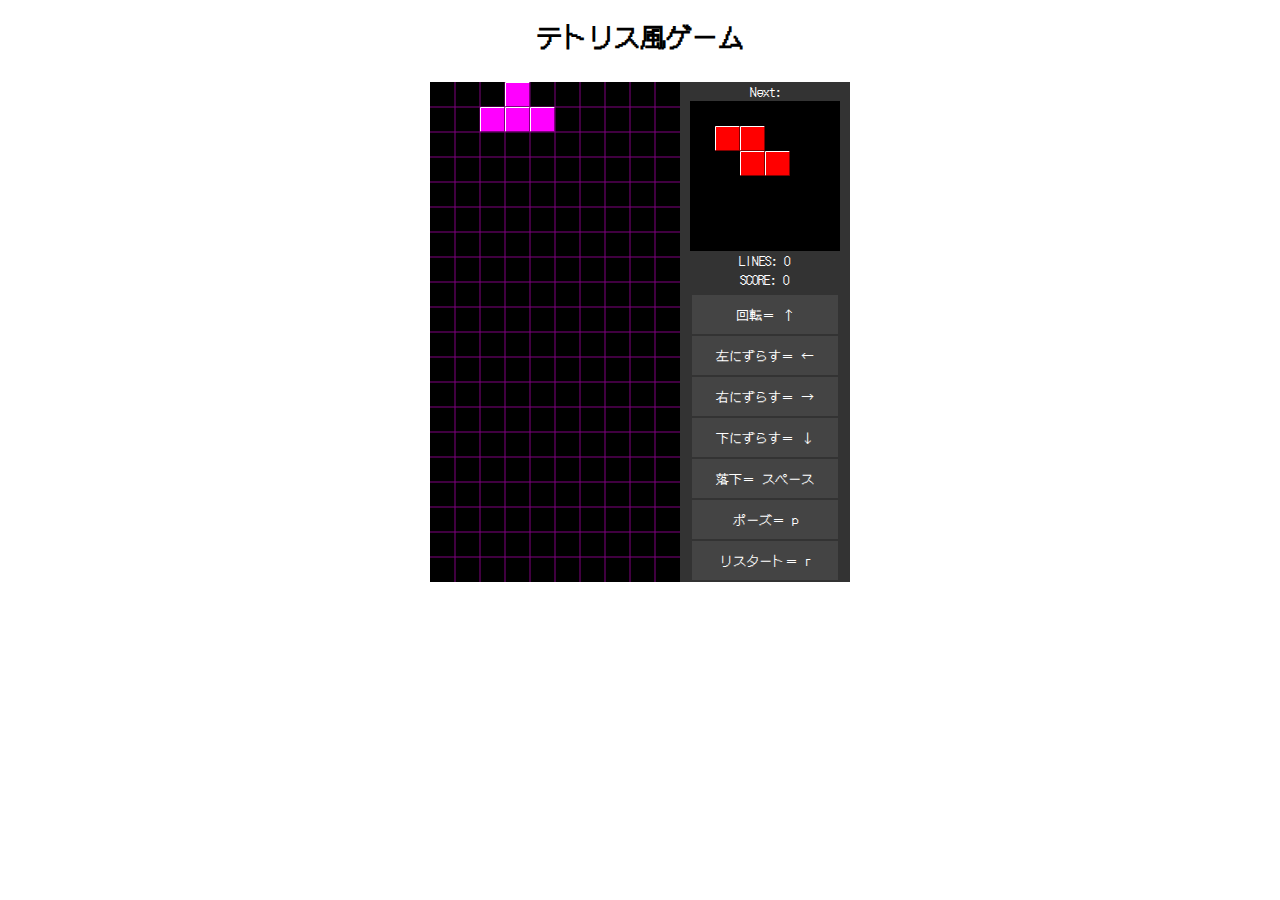
<file: index.html>
<!DOCTYPE html>
<html>

<head>
  <meta charset="UTF-8">
  <title>テトリス風ゲーム</title>
  <meta name="viewport" content="width=device-width, initial-scale=1">
  <link rel="stylesheet" href="text.css">
  <link rel="preconnect" href="https://fonts.googleapis.com">
  <link rel="preconnect" href="https://fonts.gstatic.com" crossorigin>
  <link href="https://fonts.googleapis.com/css2?family=DotGothic16&display=swap" rel="stylesheet">
  <style>
    body {
      font-family: 'DotGothic16', sans-serif;
    }
  </style>
  <script src="index.js"></script>
  <script>
    window.onload = function () {
      window.addEventListener('keydown', keydownfunc, true);
    }

    var keydownfunc = function (event) {
      var code = event.keyCode;
      switch (code) {
        case 37: // ←
        case 38: // ↑
        case 39: // →
        case 40: // ↓
        case 32: // スペース
          event.preventDefault();
          console.log(code);
      }
    }
  </script>
</head>

<body>
  <h1>テトリス風ゲーム</h1>
  <div class="wrapper-container">
    <span class="tetris-container">
      <canvas id="stage" width="250px" height="500px" style="background-color:black;"></canvas>
      <span class="tetris-panel-container">
        <p>Next:</p>
        <canvas id="next" width="150px" height="150px" style="background-color:black;"></canvas>
        <p>LINES: <span id="lines">0</span></p>
        <p><span id="message"></span></p>
        <p>SCORE: <span id="score">0</span></p>
        <div class="tetris-panel-container-padding"></div>
        <table class="tetris-button-panel">
          <tr>
            <td id="tetris-rotate-button" class="tetris-button">回転＝ ↑</td>
          </tr>
          <tr>
            <td id="tetris-move-left-button" class="tetris-button">左にずらす＝ ←</td>
          </tr>
          <tr>
            <td id="tetris-move-right-button" class="tetris-button">右にずらす＝ →</td>
          </tr>
          <tr>
            <td id="tetris-move-down-button" class="tetris-button">下にずらす＝ ↓</td>
          </tr>
          <tr>
            <td id="tetris-fall-button" class="tetris-button">落下＝ スペース</td>
          </tr>
          <tr>
            <td id="tetris-togglePause-button" class="tetris-button">ポーズ＝ p</td>
          </tr>
          <tr><td id="tetris-restart-button" class="tetris-button">リスタート＝ r</td></tr>
        </table>
      </span>
    </span>
  </div>
  <script>
    var tetris = new Tetris();
    tetris.startGame();
  </script>
</body>

</html>
</file>
<file: text.css>
html {
     touch-action: manipulation;
 }

 .wrapper-container {
     display: inline-block;
 }

 .tetris-container {
     display: flex;
     flex-direction: row;
     margin: 10px;
     background-color: #333333;
 }

 .tetris-panel-container {
     display: flex;
     padding-left: 10px;
     padding-right: 10px;
     flex-direction: column;
     color: white;
     background-color: #333333;
 }

 .tetris-panel-container-padding {
     flex-grow: 1;
 }

 .tetris-panel-container p {
     margin: 0;
     padding: 0;
 }

 .tetris-button-panel {
     border-style: none;
     width: 100%;
 }

 .tetris-button {
     padding-top: 10px;
     padding-bottom: 10px;
     text-align: center;
     background: #444444;
 }
 body{
    text-align: center;
    font-size: small;
   
 }
</file>
